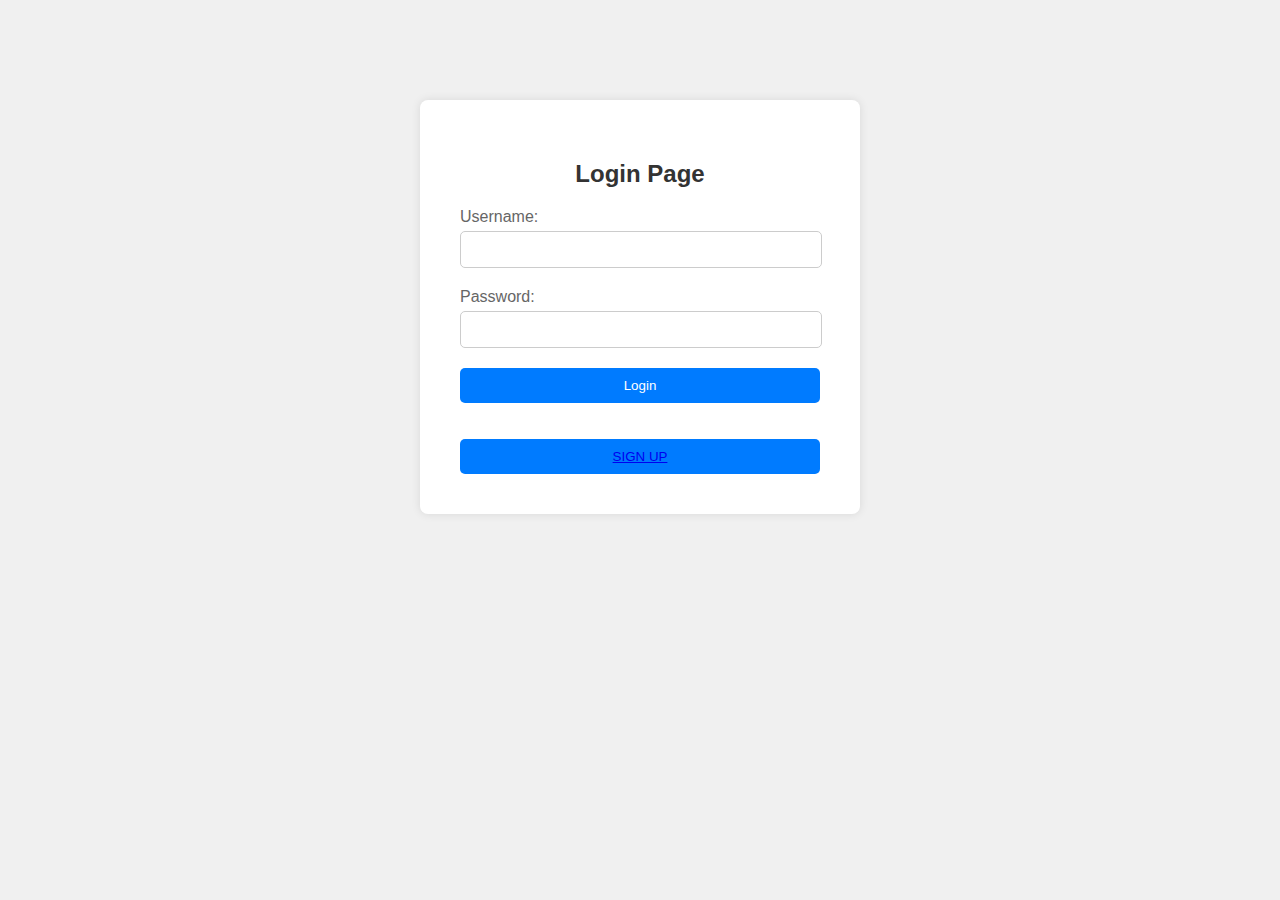
<file: index.html>
<!DOCTYPE html>
<html lang="en">
<head>
    <meta charset="UTF-8">
    <meta name="viewport" content="width=device-width, initial-scale=1.0">
    <title>Login</title>
    <link rel="stylesheet" href="style.css"> <!-- External CSS link -->
</head>
<body>
    <div class="login-container">
        <h2><b>Login Page</b></h2>
        <form action="login.php" method="POST">
            <div class="form-group">
                <label for="username">Username:</label>
                <input type="text" id="username" name="username" required>
            </div>
            <div class="form-group">
                <label for="password">Password:</label>
                <input type="password" id="password" name="password" required>
            </div>
            <div class="form-group">
                <button type="submit">Login</button><br><br><br>
                <button><a href="registration.html">SIGN UP</a></button>
            </div>
        </form>
    </div>
    <!-- designed by kwizera valentin 222007317 -->
</body>
</html>
</file>
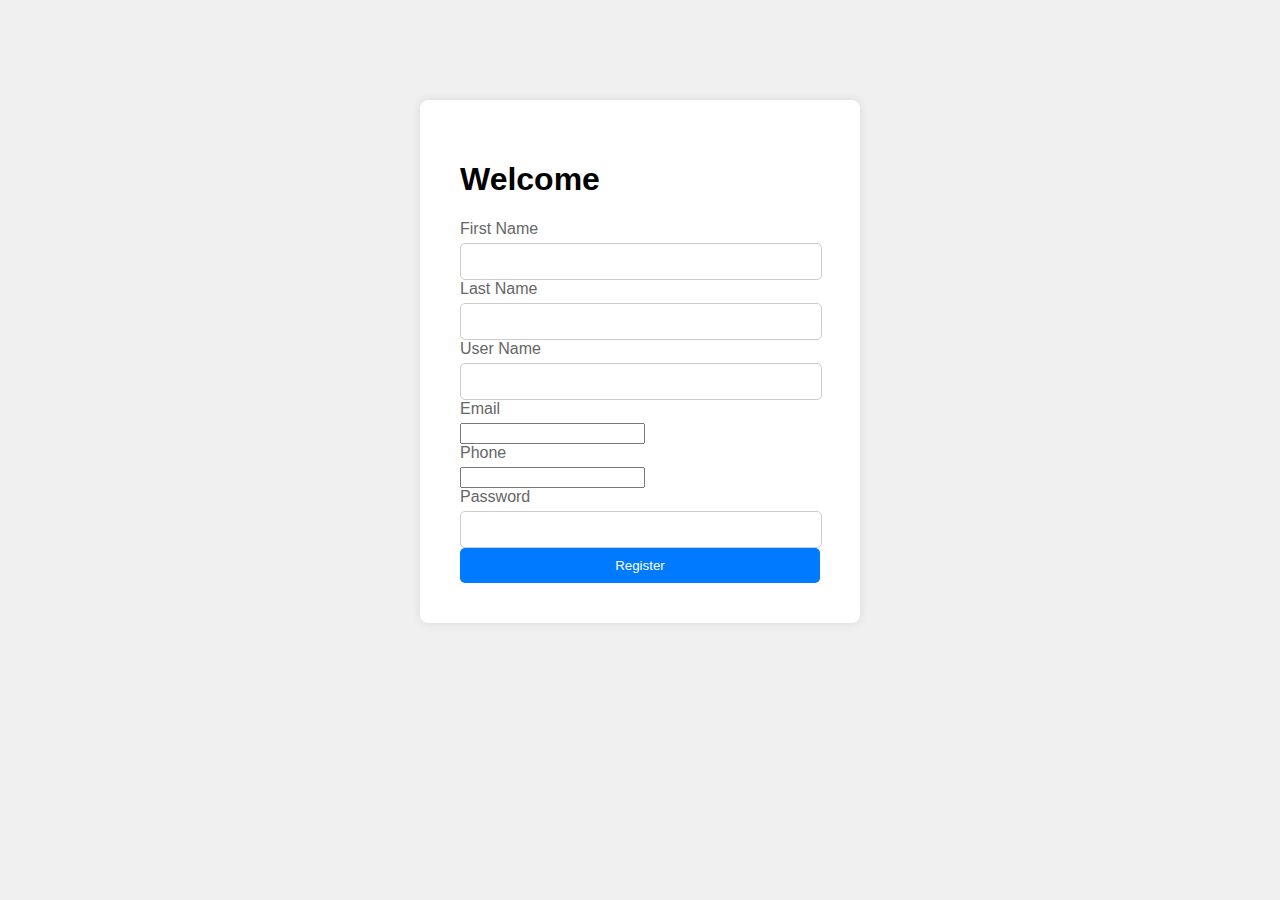
<file: registration.html>
<!DOCTYPE html>
<html lang="en">
<head>
    <meta charset="UTF-8">
    
    <title>Registration</title>
    <link rel="stylesheet" href="style.css">
</head>
<body>
    <div class="full-screen-container">
        <div class="login-container">
            <div class="login-title">
                <h1>Welcome</h1>
            </div>

            <form action="registrer.php" class="form" method="post">

                <div class="input-group">
                    <label for="fname">First Name</label>
                    <input type="text" class="name" name="fname" required>
                </div>

                <div class="input-group">
                    <label for="lname">Last Name</label>
                    <input type="text" class="name" name="lname" required>
                </div>

                <div class="input-group">
                    <label for="uname">User Name</label>
                    <input type="text" class="name" name="uname"required>
                </div>

                <div class="input-group">
                    <label for="email">Email</label>
                    <input type="email" class="email" name="email" required>
                </div>

                <div class="input-group">
                    <label for="Pnumber">Phone</label>
                    <input type="tel" class="phone" name="Pnumber" required>
                </div>

                <div class="input-group">
                    <label for="password">Password</label>
                    <input type="password" class="password" name="password"required>
                </div>

                <button type="submit" class="login-button">Register</button>

            </form>
        </div>
    </div>
    
</body>
</html>
<!-- hagenayezu moise 222006319 -->
</file>
<file: style.css>
body {
    font-family: Arial, sans-serif;
    background-color: #f0f0f0;
    margin: 0;
    padding: 0;
}

.login-container {
    width: 360px;
    margin: 100px auto;
    background-color: #fff;
    padding: 40px;
    border-radius: 8px;
    box-shadow: 0 0 10px rgba(0, 0, 0, 0.1);
}

h2 {
    text-align: center;
    color: #333;
}

.form-group {
    margin-bottom: 20px;
}

label {
    display: block;
    margin-bottom: 5px;
    color: #666;
}

input[type="text"],
input[type="password"] {
    width: calc(100% - 20px);
    padding: 10px;
    border: 1px solid #ccc;
    border-radius: 5px;
}

button {
    width: 100%;
    padding: 10px;
    background-color: #007bff;
    border: none;
    border-radius: 5px;
    color: #fff;
    cursor: pointer;
    transition: background-color 0.3s;
}

button:hover {
    background-color: #0056b3;
}

.form-group:last-child {
    margin-bottom: 0;
}
/*designed by gisa patrick 222008906*/
</file>
